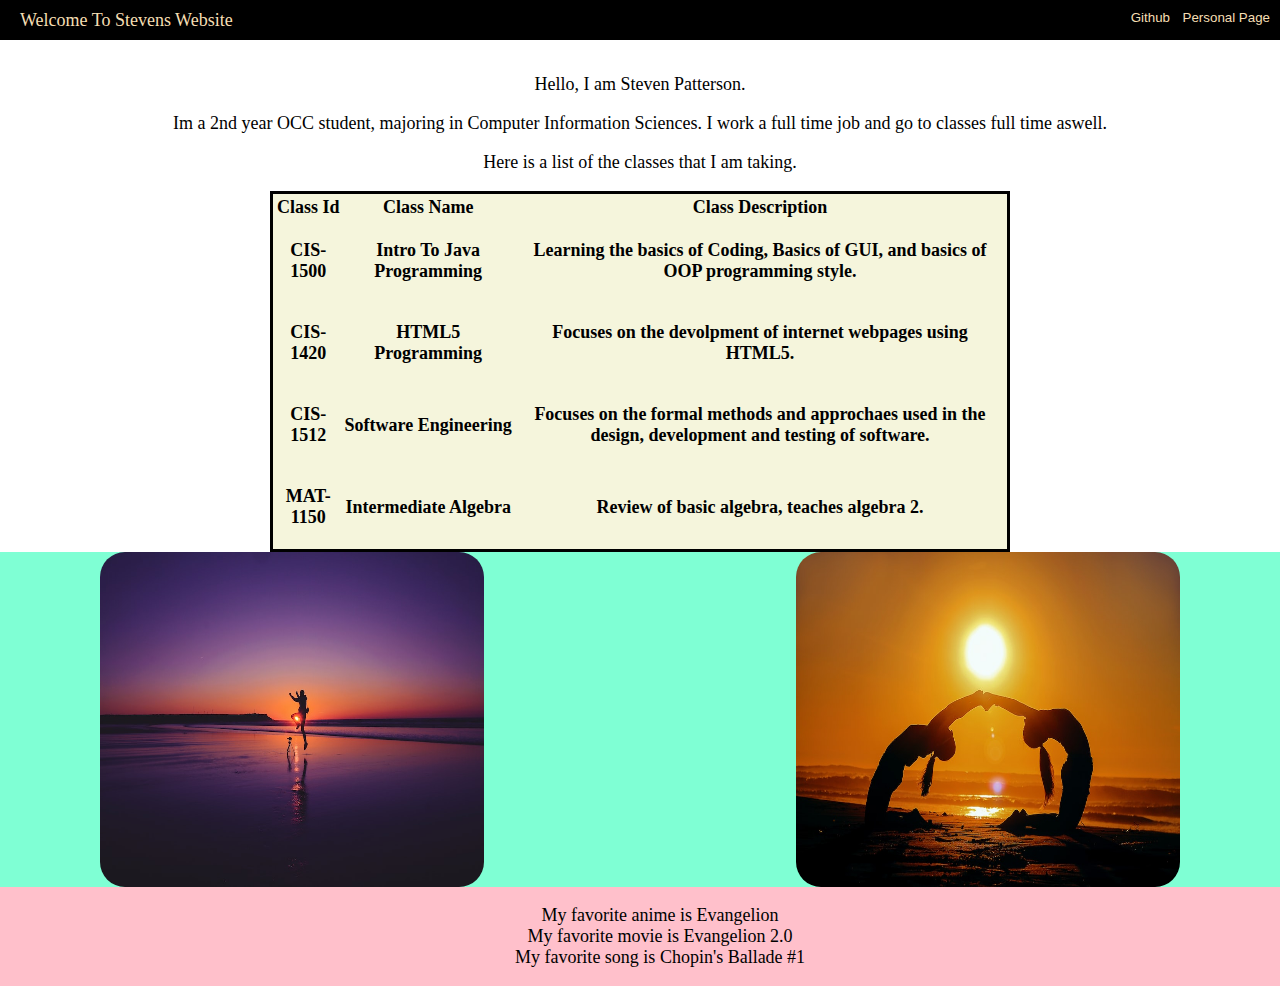
<file: index.html>
<!DOCTYPE html>
<html>
    <head>
        <meta charset = "UTF-8">
        <meta name="viewport" content="width=device-width, initial-scale=1.0">
        <meta http-equiv="X-UA-Compatible" content="ie=edge">
        <title>Steven's Project</title>
        <link rel="stylesheet" href="style.css">
    </head>
    <body>
        <div id = "container">
            <div id = "banner">
                <p id = "bannerP1">Welcome To Stevens Website</p>
                <button id = "page2" onclick="location.href = 'page2.html'">Personal Page</button>
                <button id = "github" onclick="location.href = 'https://github.com/Gaklioo'">Github</a></button>
            </div>

            <div id = "introduction">
                <p id = "name">Hello, I am Steven Patterson.</p>
                <p id = "bio">Im a 2nd year OCC student, majoring in Computer Information Sciences. I work a full time job and go to classes full time aswell.</p>
                <p id = "classes">Here is a list of the classes that I am taking.</p>
                <table id = "classesList">
                    <tr>
                        <th>Class Id</th>
                        <th>Class Name</th>
                        <th>Class Description</th>
                    </tr>
                    <tr>
                        <th><p>CIS-1500</p></th>
                        <th><a href = "https://oaklandcc.desire2learn.com/d2l/home/175892">Intro To Java Programming</a></th>
                        <th><p>Learning the basics of Coding, Basics of GUI, and basics of OOP programming style.</p></th>
                    </tr>
                    <tr>
                        <th><p>CIS-1420</p></th>
                        <th><a href = "https://oaklandcc.desire2learn.com/d2l/home/175172">HTML5 Programming</a></th>
                        <th><p>Focuses on the devolpment of internet webpages using HTML5.</p></th>
                    </tr>
                    <tr>
                        <th><p>CIS-1512</p></th>
                        <th><a href = "https://oaklandcc.desire2learn.com/d2l/home/175177">Software Engineering</a></th>
                        <th><p>Focuses on the formal methods and approchaes used in the design, development and testing of software.</p></th>
                    </tr>
                    <tr>
                        <th><p>MAT-1150</p></th>
                        <th><a href = "https://oaklandcc.desire2learn.com/d2l/home/175537">Intermediate Algebra</a></th>
                        <th><p>Review of basic algebra, teaches algebra 2.</p></th>
                    </tr>
                </table>
            </div>

            <div id = "banner2"> <!--Put Images Here-->
                <img id = "img1" src = "img1.jpg"></img>
                <img id = "img2" src = "img2.jpg"></img>
            </div>

            <div id = "rest">
                <ol id = "list">
                    <li><a href = "http://www.evaotaku.com/">My favorite anime is Evangelion</a></li>
                    <li>My favorite movie is Evangelion 2.0</li>
                    <li><a href = "https://www.youtube.com/watch?v=BSFNl4roGlI">My favorite song is Chopin's Ballade #1</a></li>
                </ol>
            </div>
        </div>
    </body>
</html>

<!--
Create a page named index.html that describes you. On your page, include some or all of the following information (just a suggestion): 
⦁	|Your name 
⦁	|A short bio or description of yourself. 
⦁	|A list of classes you are taking right now. Make a link to your course web page. Hints: Use relative URLs so that links don’t break as the pages are moved. All file names are case sensitive. 
⦁	|Your 3 favorite sports, movies, books, or TV shows. Make at least one link to an interesting site. 
⦁	Two images (e.g. one of your personal pictures) or you can even use an introductory video instead. 
⦁	|Include a table. 
⦁	|Should use at least 10 different HTML tags 
-->
</file>
<file: style.css>
#container{
    max-width: 100%;
    display: block;
}

#banner{
    width:100%;
    height: 40px;
    padding: 0px 0px;
    background-color: black;
    position: relative;
}

#bannerP1{
    color: wheat;
    position: absolute;
    text-align: center;
    height: 10px;
    margin-top: 10px;
    margin-left: 20px;
}

#page2{
    position: absolute;
    padding: 10px 10px;
    right: 0px;
    color: wheat;
    background-color: black;
    border: none;
    height: auto;
}

#page2:hover{
    position: absolute;
    color: white;
}

#github{
    display: inline-block;
    position: absolute;
    padding: 10px 10px;
    right: 100px;
    color: wheat;
    background-color: black;
    border: none;
    height: auto;
}

#github:hover{
    position: absolute;
    color: white;
}

#introduction{
    width: 100%;
    position: relative;

    padding-top: 16px;
    display: block;
}

#name{
    text-align: center;
}

#bio{
    text-align: center;
}

#classes{
    text-align: center;
}

#classesList{
    width: 740px;
    position: relative;
    display: flex;
    justify-content: center;
    align-items: center;
    background-color: beige;
    border: 3px solid black;
    margin-left: auto;
    margin-right: auto;
}

#banner2{
    position: relative;
    background-color: aquamarine;
    width: 100%;
    height: 335px;

}

#img1{
    width: 30%;
    height: 335px;
    display: block;
    float: left;
    border-radius: 25px;
    margin-left: 100px;
}

#img2{
    width: 30%;
    height: 335px;
    display: block;
    border-radius: 25px;
    float: right;
    margin-right: 100px;

}

#rest{
    position: absolute;
    width: 100%;
    background-color: pink;
    display: block;
}

#list{
    list-style: none;
    position: relative;
    display: block;
    align-items: center;
    text-align: center;
    list-style-position: inside;

}

a{
    position: relative;
    text-decoration: none;
    color: black;
}

a:hover{
    cursor: crosshair;
}

body{
    font-size: large;
    display: block;
    width: 25em;
    margin: 0 auto;
    width: 100%;
}
</file>
